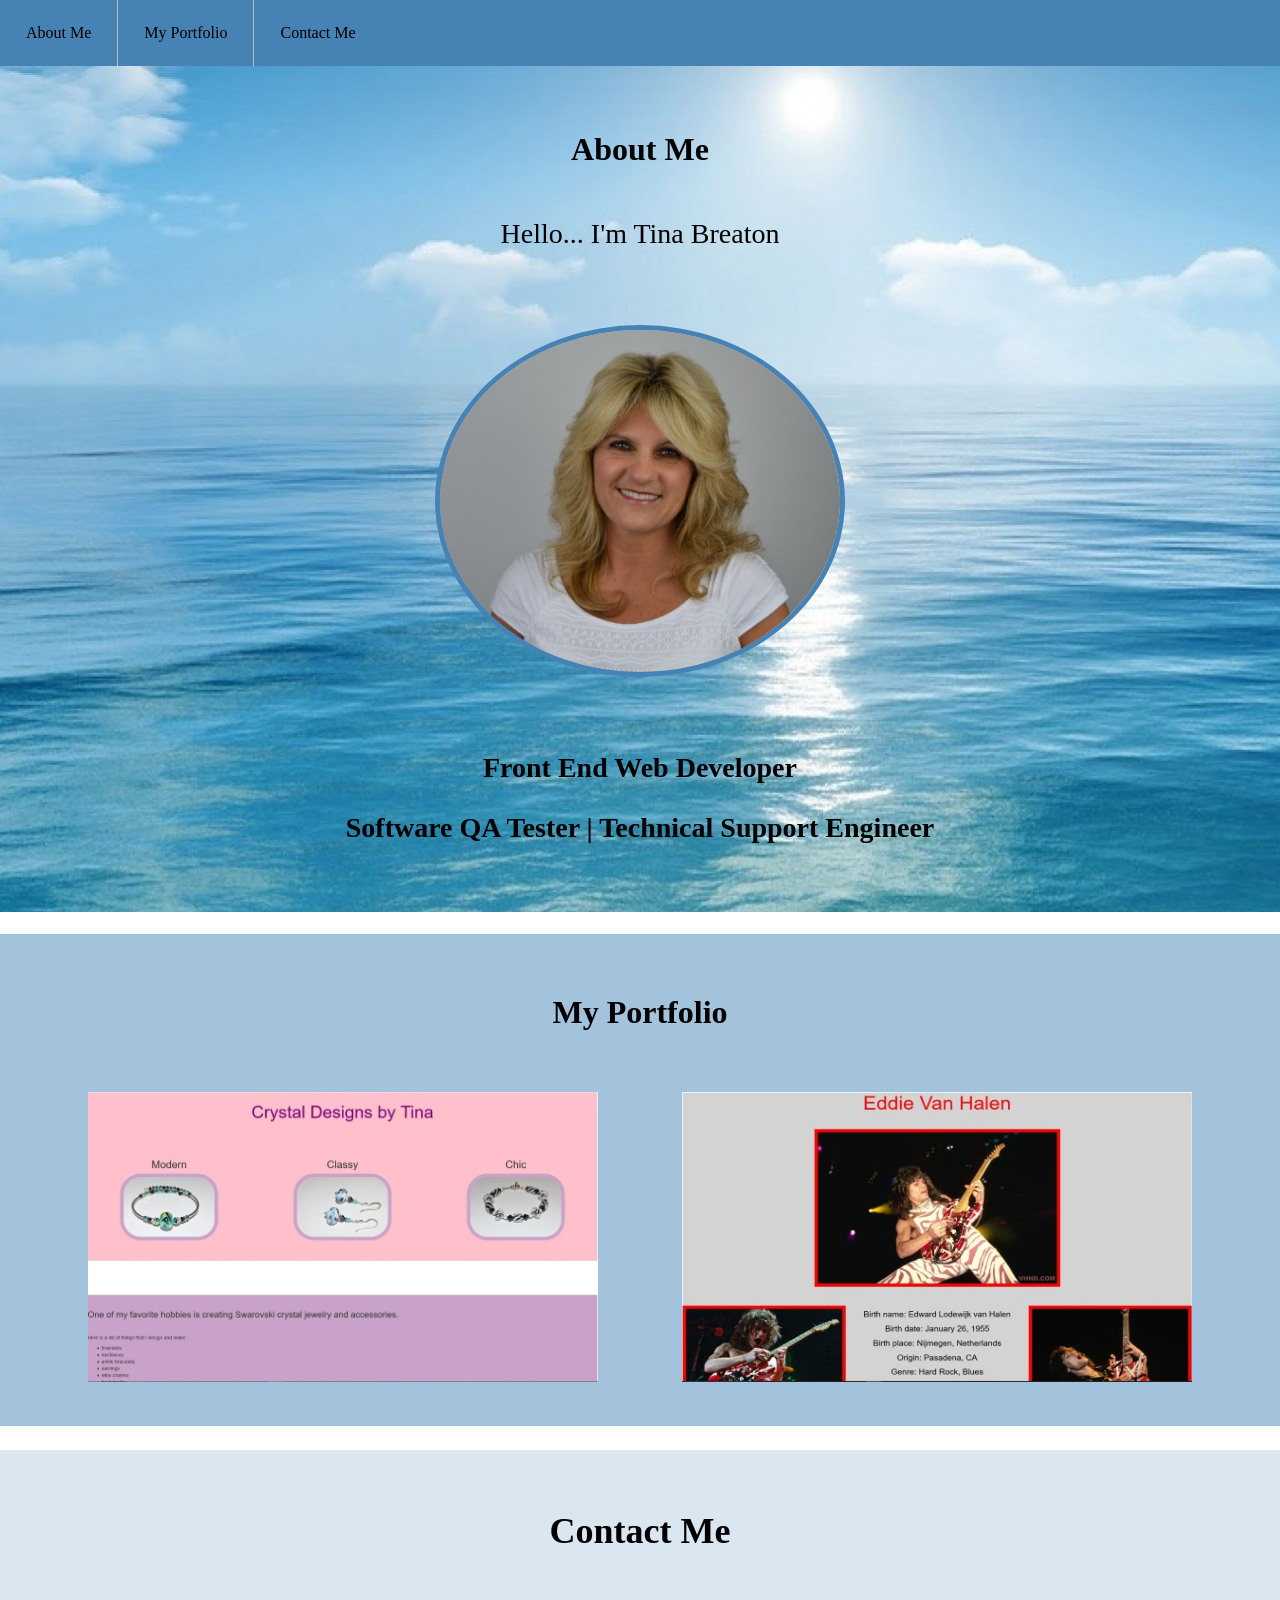
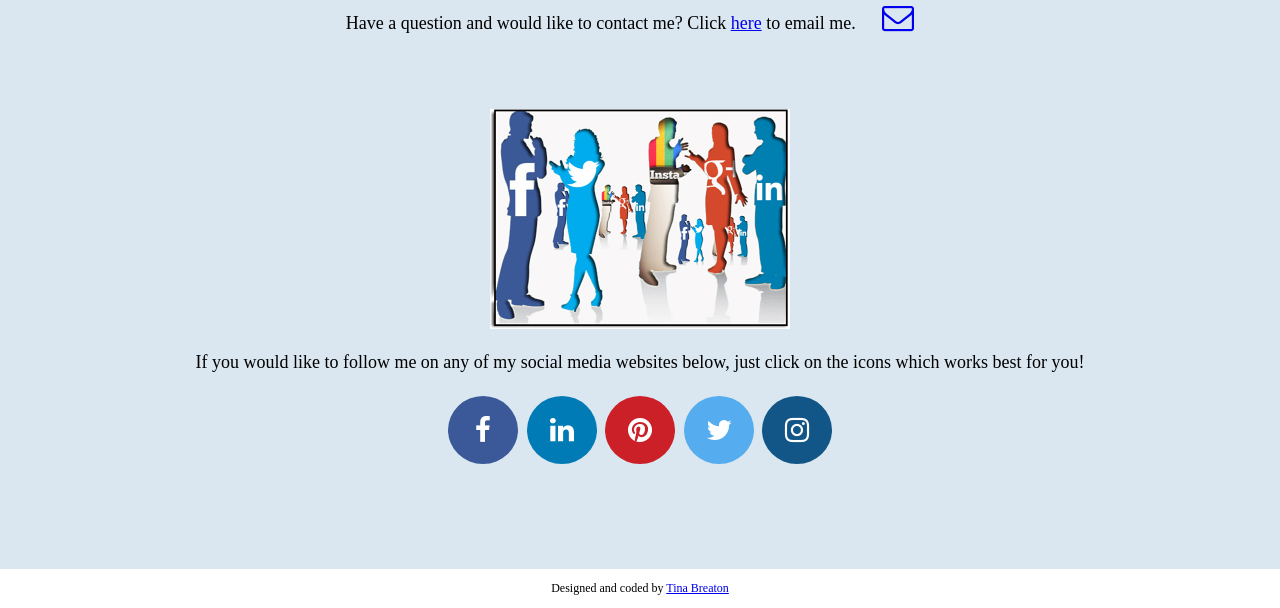
<file: index.html>
<!DOCTYPE html>
<html>
<head>
    <title>Tina Breaton | Portfolio</title>
    <meta name="viewport" content="width=device-width, initial-scale=1">
    <link rel="stylesheet" href="index.css">
    <link rel="stylesheet" href="https://cdnjs.cloudflare.com/ajax/libs/font-awesome/4.7.0/css/font-awesome.min.css">
</head>        
<body>

    <div>
        <ul class="nav-block">
            <li class="nav-button"><a class="nav-link" href="#about-me">About Me</a></li>
            <li class="nav-button"><a class="nav-link" href="#portfolio">My Portfolio</a></li>
            <li class="nav-button"><a class="nav-link" href="#contact-me">Contact Me</a></li>
         </ul>
     </div>

            
    <div class="about-me-sec">
        <h1 class="section-title" id="about-me">About Me</h1>
        <p class="greeting">Hello... I'm Tina Breaton</p>
        <div class="selfie-sec">
            <img class="selfie" src="/images/pic_of_tina.jpg" alt="Tina Breaton">
        </div>
        <p class="job-titles">Front End Web Developer</p>
        <p class="job-titles">Software QA Tester | Technical Support Engineer</p>
    </div>

    <div class="portfolio-sec">
        <h1 class="section-title" id="portfolio">My Portfolio</h1>

        <a href="https://tinabreaton.github.io/tribute-page-cdbt/" target="_blank">
            <img class="port-image-placement" src="/images/cdbt-thumb.jpg" alt="Crystal Designs by Tina">
        </a>

        <a href="https://tinabreaton.github.io/tribute-page-evh/" target="_blank">
            <img class="port-image-placement" src="/images/evh-thumb.jpg" alt="Eddie Van Halen">
        </a>     
    </div>   

    <div class="contact-sec">
        <h1 class="section-title" id="contact-me">Contact Me</h1>
        
        <p>Have a question and would like to contact me?  Click 
            <a href="mailto:tbreaton@outlook.com" target="_top">here</a> to email me. 
            <a href="mailto:tbreaton@outlook.com" class="fa fa-envelope-o" style="font-size:32px;"></a></p> 
        <div class="soc-med-sec">  
            <img class="soc-med-pic" src="/images/socialnetworks.jpg" alt="Social Networks">
            
            <p>If you would like to follow me on any of my social media websites below, just click on the icons which works best for you!</p>
            <a href="https://www.facebook.com/tbreaton" target="_blank" class="fa fa-facebook" style="font-size:28px;"></a>
            <a href="https://www.linkedin.com/in/tinabreaton" target="_blank" class="fa fa-linkedin" style="font-size:28px;"></a>
            <a href="https://www.pinterest.com/tbreaton" target="_blank" class="fa fa-pinterest" style="font-size:28px;"></a>
            <a href="https://twitter.com/CrystalDesTina" target="_blank" class="fa fa-twitter" style="font-size:28px;"></a>
            <a href="https://www.instagram.com/crystaldesignsbytina/" target="_blank" class="fa fa-instagram" style="font-size:28px;"></a>
        </div> 
    </div>
    <p class="credits">Designed and coded by <a href="https://freecodecamp.com/tinabreaton" target="_blank">Tina Breaton</a></p>
</body>
</html>
</file>
<file: index.css>
body {
    margin: 0;
}

.nav-block {
    list-style-type: none;
    margin: 0;
    padding: 0;
    overflow: hidden;
    background-color: steelblue;
    position: fixed;
    top: 0;
    width: 100%;
    height: 66px;
}

.nav-button {
    float: left;
    border-right: 1px solid #bbb;
}

.nav-button:last-child {
    border-right: none;
}

.nav-link {
    display: block;
    color: #000;
    text-align: center;
    padding: 24px 26px;
    text-decoration: none;   /*removes the underline from the link*/
}

.nav-link:hover {
    background-color: blueviolet;
    color: azure;
}

.about-me-sec {
    background-image: url("/images/ocean_and_sky.jpg");
    height: auto;
    padding-top: 50px;
    padding-bottom: 40px;
}

.greeting {
    text-align: center;
    margin-top: 50px;
    margin-bottom: 50px;
    font-size: 28px;
}

.selfie-sec {
    margin-top: 75px;
    margin-bottom: 75px;
}

.selfie {
    display: block;
    width: auto;
    margin: auto;
    border-color: steelblue;
    border-width: 5px;
    border-style: solid;
    border-radius: 50%;
        
}
.job-titles {
    text-align: center;
    font-size: 28px;
    font-weight: bold;
}

.portfolio-sec {
    background-color: #a3c3dc;
    text-align: center;   /*This centers the pictures in portfolio section*/
    height: auto;
}

.portfolio-sec a{
    display: inline-block;
}

.port-image-placement {
    width: 510px;
    height: 290px;
    margin-top: 40px;
    margin-left: 40px;
    margin-right: 40px;
    margin-bottom: 40px;
    
 }

.contact-sec {
    background-color: #dae7f1;
    font-size: 18px;
    text-align: center;
    padding-bottom: 100px;
 }

.soc-med-sec {
    margin-top: 50px;

}

.soc-med-pic {
    height: 220px;
    width: 300px;
}

.section-title {
    text-align: center;
    padding-top: 60px;
}

.fa {
    padding: 20px;
    font-size: 30px;
    width: 30px;
    text-align: center;
    text-decoration: none;
    margin: 5px 2px;
    border-radius: 50%;
}

.fa:hover {
    opacity: 0.7;
}

.fa:active {
    border: none;
}

.fa-facebook {
  background: #3B5998;
  color: white;
}

.fa-twitter {
  background: #55ACEE;
  color: white;
}

.fa-linkedin {
  background: #007bb5;
  color: white;
}

.fa-instagram {
  background: #125688;
  color: white;
}

.fa-pinterest {
  background: #cb2027;
  color: white;
}
    
.fa-envelope-o {
    font-size: 48px;
}

.credits {
    text-align: center;
    font-size: 12px;
}
</file>
